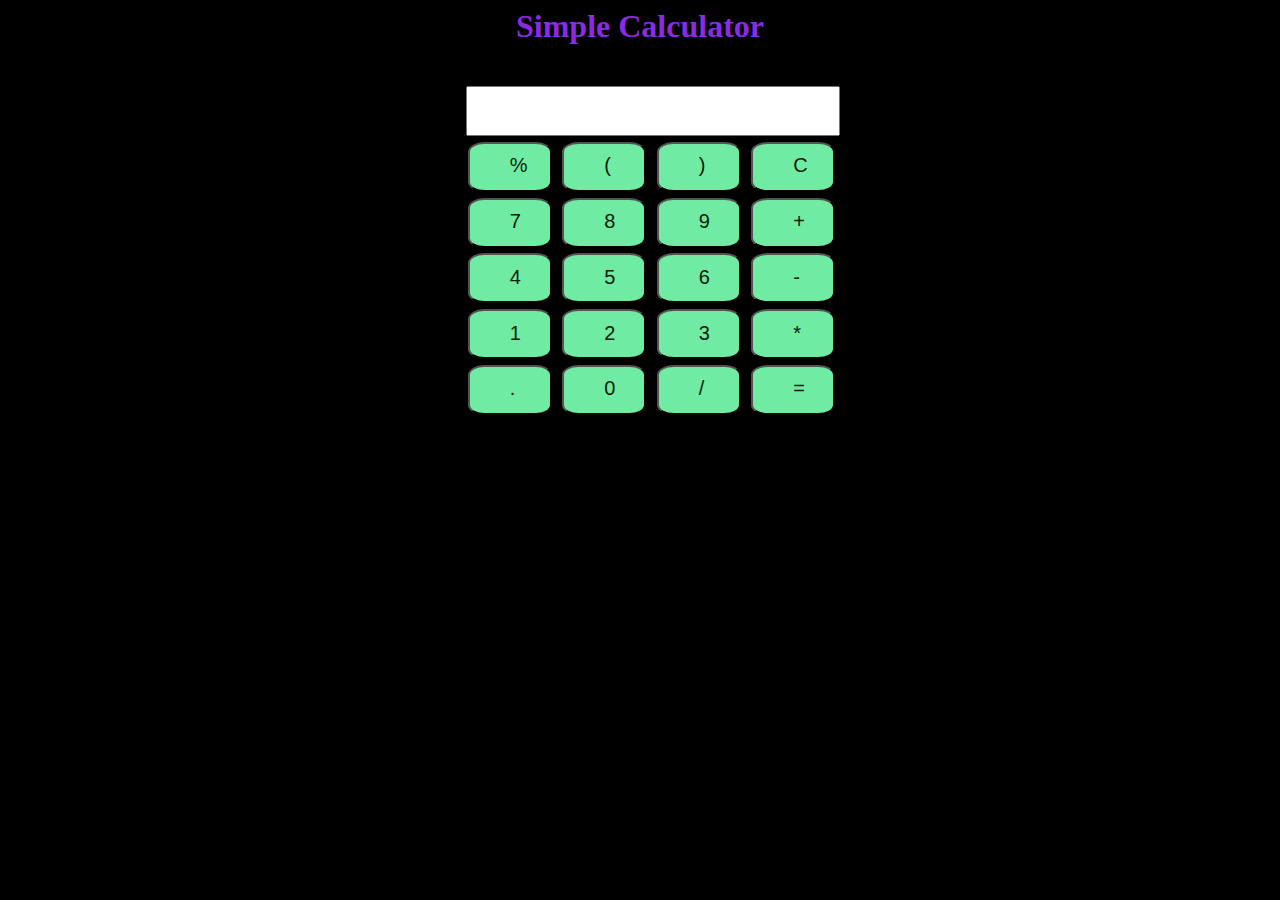
<file: index.html>
<html lang="en">

<head>
    <meta charset="UTF-8">
    <meta name="viewport" content="width=device-width, initial-scale=1.0">
    <title>Calculator</title>
    <link href="calculator.css" rel="stylesheet">
    <script src="calculator.js"></script>

</head>

<body>
    <h1>Simple Calculator</h1>
    <div class="outerbox">
        <table>
            <tr>
                <td colspan="4"><input id="result" type="text" /></td>
            </tr>

            <tr>
                <td><button class="button" onClick="view('%')">%</button></td>
                <td><button class="button" onClick="view('(')">(</button></td>
                <td><button class="button" onClick="view(')')">)</button></td>
                <td><button class="button" onClick="clr()">C</button></td>
            </tr>
            <tr>
                <td><button class="button" onClick="view('7')">7</button></td>
                <td><button class="button" onClick="view('8')">8</button></td>
                <td><button class="button" onClick="view('9')">9</button></td>
                <td><button class="button" onClick="view('+')">+</button></td>

            </tr>
            <tr>
                <td><button class="button" onClick="view('4')">4</button></td>
                <td><button class="button" onClick="view('5')">5</button></td>
                <td><button class="button" onClick="view('6')">6</button></td>
                <td><button class="button" onClick="view('-')">-</button></td>

            </tr>
            <tr>
                <td><button class="button" onClick="view('1')">1</button></td>
                <td><button class="button" onClick="view('2')">2</button></td>
                <td><button class="button" onClick="view('3')">3</button></td>
                <td><button class="button" onClick="view('*')">*</button></td>
            </tr>
            <tr>
                <td><button class="button" onClick="view('.')">.</button></td>
                <td><button class="button" onClick="view('0')">0</button></td>
                <td><button class="button" onClick="view('/')">/</button></td>
                <td><button class="button" onClick="compute()">=</button></td>
            </tr>
        </table>
    </div>
</body>

</html>
</file>
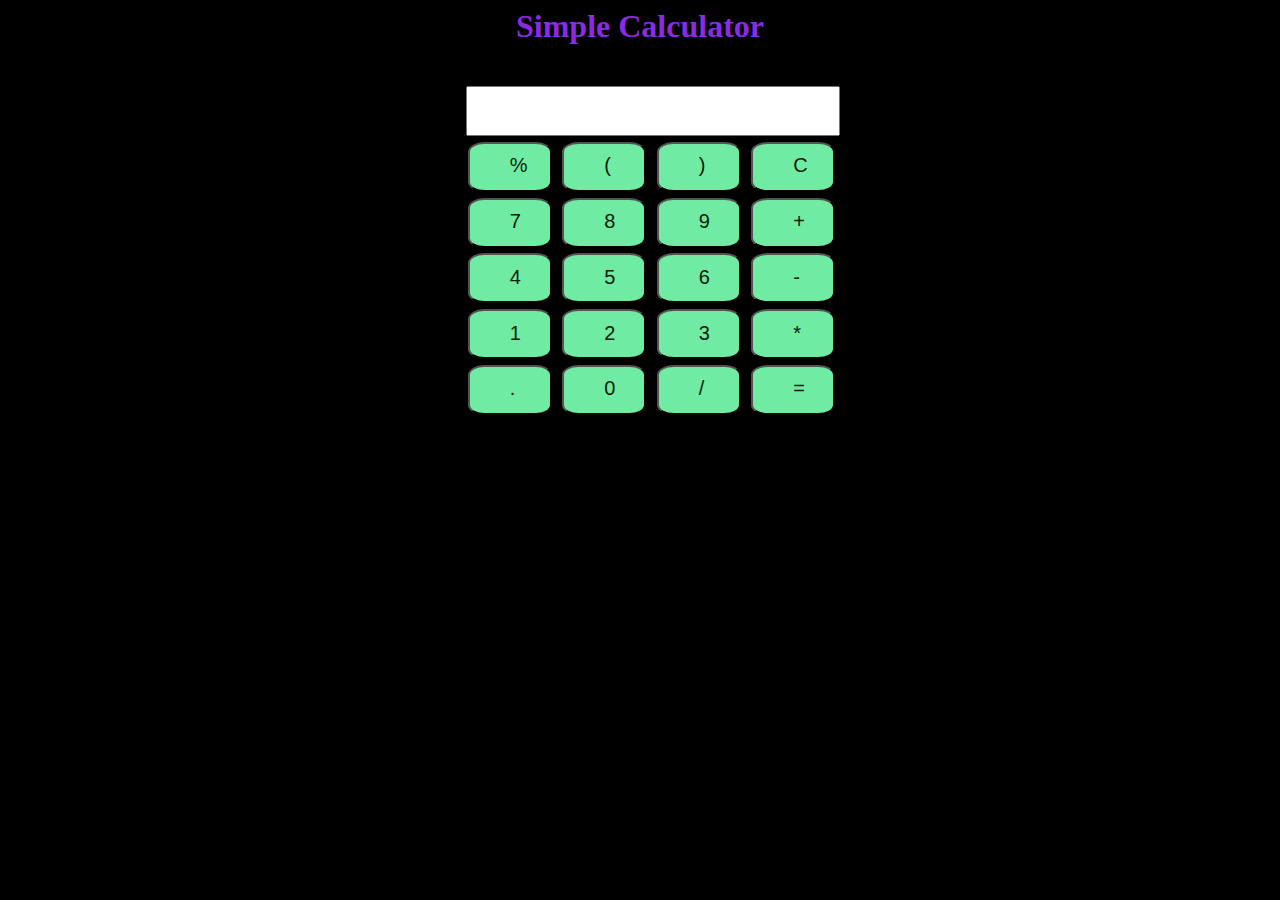
<file: calculator.html>
<html lang="en">

<head>
   <meta charset="UTF-8">
   <meta name="viewport" content="width=device-width, initial-scale=1.0">
   <title>Calculator</title>
   <link href="calculator.css" rel="stylesheet">
   <script src="calculator.js"></script>
   
</head>
<body>
    <h1>Simple Calculator</h1>
    <div class="outerbox">
        <table>
            <tr>
                <td colspan="4"><input id="result" type="text"/></td>
            </tr>
            
            <tr>
                <td><button class="button" onClick="view('%')">%</button></td>
                <td><button class="button" onClick="view('(')">(</button></td>
                <td><button class="button" onClick="view(')')">)</button></td>
                <td><button class="button" onClick="clr()">C</button></td>
            </tr>
            <tr>
                <td><button class="button" onClick="view('7')">7</button></td>
                <td><button class="button" onClick="view('8')">8</button></td>
                <td><button class="button" onClick="view('9')">9</button></td>
                <td><button class="button" onClick="view('+')">+</button></td>
                
            </tr>
            <tr>
                <td><button class="button" onClick="view('4')">4</button></td>
                <td><button class="button" onClick="view('5')">5</button></td>
                <td><button class="button" onClick="view('6')">6</button></td>
                <td><button class="button" onClick="view('-')">-</button></td>
                
            </tr>
            <tr>
                <td><button class="button" onClick="view('1')">1</button></td>
                <td><button class="button" onClick="view('2')">2</button></td>
                <td><button class="button" onClick="view('3')">3</button></td>
                <td><button class="button" onClick="view('*')">*</button></td>
            </tr>
            <tr>
                <td><button class="button" onClick="view('.')">.</button></td>
                <td><button class="button" onClick="view('0')">0</button></td>
                <td><button class="button" onClick="view('/')">/</button></td>
                <td><button class="button" onClick="compute()">=</button></td>
            </tr>
        </table>
        
    
</div>
</body>
</html>


<!--
     <input type="text"/>
        <div class="buttons">
            <div class="button">C</div>
            <div class="button">/</div>
            <div class="button">*</div>
            <div class="button">&larr;</div>
            <div class="button">7</div>
            <div class="button">8</div>
            <div class="button">9</div>
            <div class="button">-</div>
            <div class="button">4</div>
            <div class="button">5</div>
            <div class="button">6</div>
            <div class="button">+</div>
            <div class="button">1</div>
            <div class="button">2</div>
            <div class="button">3</div>
            <div class="button">.</div>
            <div class="button">(</div>
            <div class="button">0</div>
            <div class="button">)</div>
            <div id="equal" class="button">=</div>

        </div>
-->
</file>
<file: calculator.css>
body{
    background-color: black;
}
.outerbox{
width: 380px;
height: 340px;
margin-left: 36%;
margin-top: 3%;
box-shadow: 1px 2px 3px;
}

h1{
    text-align: center;
    color: blueviolet;
}
#result{
    height:50px;
    width:100%;
    font-size: 30px;
}
.button{
    background-color: rgb(112, 235, 163);
    border-radius: 20%;
    color: rgb(8, 26, 12);
    margin-top: 2%;
    margin-left: 2%;
    text-align: center;
    height:50px;
    width:33px;
    padding: 5px 40px 7px;
    font-size: 20px;
    cursor:pointer;
}
.row{
    margin-left: 1%;
}
</file>
